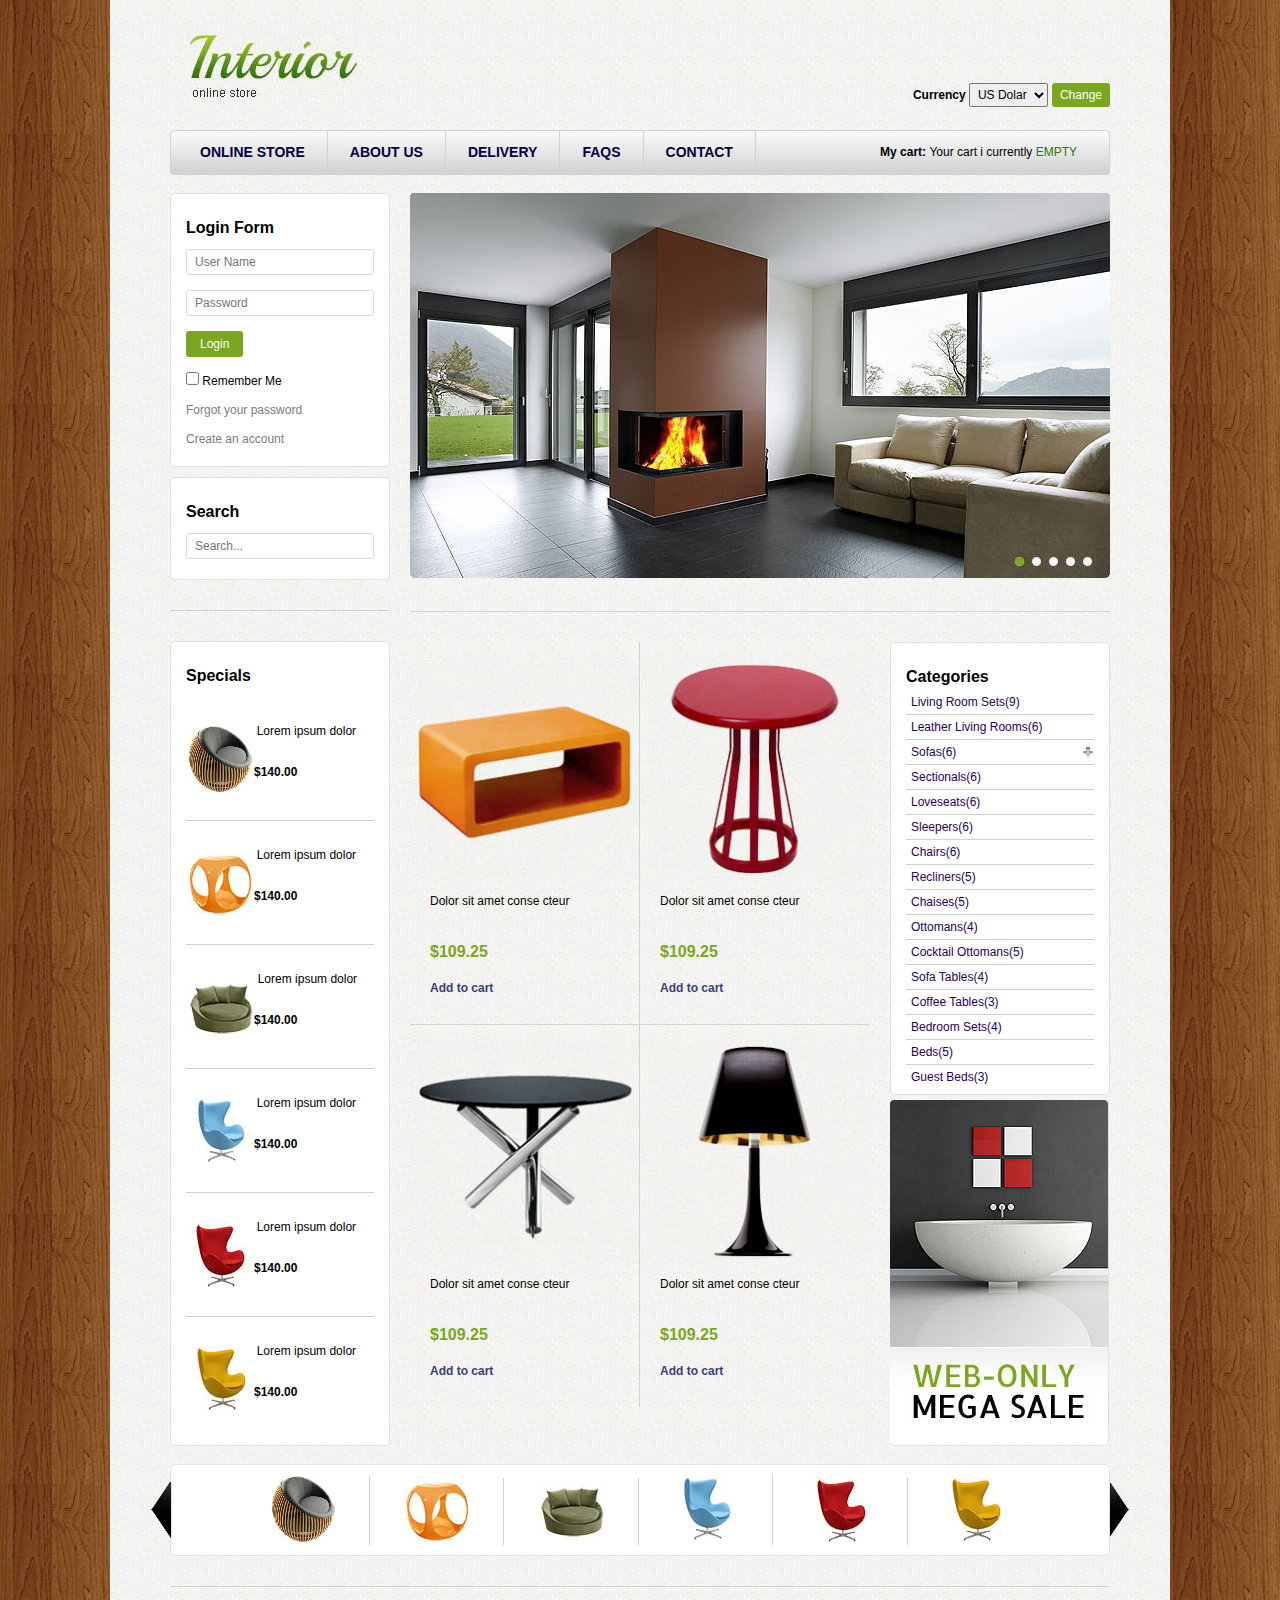
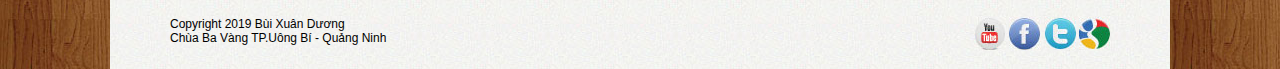
<file: index.html>
<!DOCTYPE html>
<html lang="vi">
<head>
    <meta charset="UTF-8">
    <meta name="viewport" content="width=device-width, initial-scale=1.0">
    <meta http-equiv="X-UA-Compatible" content="ie=edge">
    <title>Trang chủ</title>
    <link rel="stylesheet" type="text/css" href="css/reset.css">
    <link rel="stylesheet" type="text/css" href="css/style.css">
    <link rel="stylesheet" type="text/css" href="css/form.css">
</head>
<body>
    <div id="wrapper">
        <!--HEADER-->
        <div id="header">
            <!--Top-->
            <div class="top">
                <!--Logo-->
                <div class="logo">
                    &nbsp;<img src="images/logo.jpg" alt="Logo">&nbsp;
                </div>
                <div class="currency">
                    <span>Currency</span>
                    <select>
                        <option value="">US Dolar</option>
                        <option value="">VNĐ</option>                    
                    </select>
                    <a href="#" class="btn-link"><span>Change</span></a>
                </div>
                <div class="clr"></div>
                <!--Currency-->                
            </div>
            <!--END HEADER-->
            <!--Menu-->
            <div class="menu">
                <div class="right">
                    <div class="content">
                        <ul>
                            <li><a href ="#">online store</a></li>
                            <li class="line-h-45"></li>
                            <li><a href ="#">about us</a></li>
                            <li class="line-h-45"></li>
                            <li><a href ="#">delivery</a></li>
                            <li class="line-h-45"></li>
                            <li><a href ="#">faqs</a></li>
                            <li class="line-h-45"></li>
                            <li><a href ="#">contact</a></li>
                            <li class="line-h-45"></li>
                            <li class="cart"><b>My cart: </b>Your cart i currently <a href="">EMPTY</a></li>
                        </ul>
                    </div>
                </div>
            </div>
        </div>
        <!--CONTENT-->
        <div class="main">
            <div class="left">
                <!--Login box-->
                <div class="box">
                    <h3 class="header">Login Form</h3>
                    <div class="content">
                        <form action="#" method="POST" id="LoginForm">
                            <div class="row">
                                <input type="text" placeholder="User Name">
                            </div> 
                            <div class="row">                           
                                <input type="password" placeholder="Password">
                            </div>
                            <div class="row">
                                <button>Login</button>
                            </div>
                            <div class="row">
                                <input type="checkbox" name="checkbox" id="checkbox">
                                <label for="checkbox">Remember Me</label>
                            </div>
                            <div class="row">
                                <a href="#">Forgot your password</a>
                            </div>
                            <div class="row">
                                <a href="#">Create an account</a>
                            </div>
                        </form>
                    </div>                    
                </div>
                <!--SEARCH BOX-->
                <div class="box margin-box">
                    <h3 class="header">Search</h3>
                    <div class="content">
                        <form action="#" method="POST" id="LoginForm">
                            <div class="row">
                                <input type="text" placeholder="Search...">
                            </div>                                                       
                        </form>
                    </div>                    
                </div>
                <div class="line-w-100"></div>
                <!--SPECIALS-->
                <div class="box margin-box">
                    <h3 class="header">Specials</h3>
                    <div class="content">
                        <div class="special-product">
                            <div class="img">
                                &nbsp;<img src="images/pro1.jpg" alt="product"/>&nbsp;
                            </div>
                            <div class="info">
                                <p>Lorem ipsum dolor</p>
                                <span>$140.00</span>
                            </div>
                            <div class="clr"></div>
                        </div>
                        <div class="special-product">
                            <div class="img">
                                &nbsp;<img src="images/pro2.jpg" alt="product"/>&nbsp;
                            </div>
                            <div class="info">
                                <p>Lorem ipsum dolor</p>
                                <span>$140.00</span>
                            </div>
                            <div class="clr"></div>
                        </div>
                        <div class="special-product">
                            <div class="img">
                                &nbsp;<img src="images/pro3.jpg" alt="product"/>&nbsp;
                            </div>
                            <div class="info">
                                <p>Lorem ipsum dolor</p>
                                <span>$140.00</span>
                            </div>
                            <div class="clr"></div>
                        </div>
                        <div class="special-product">
                            <div class="img">
                                &nbsp;<img src="images/pro4.jpg" alt="product"/>&nbsp;
                            </div>
                            <div class="info">
                                <p>Lorem ipsum dolor</p>
                                <span>$140.00</span>
                            </div>
                            <div class="clr"></div>
                        </div>
                        <div class="special-product">
                            <div class="img">
                                &nbsp;<img src="images/pro5.jpg" alt="product"/>&nbsp;
                            </div>
                            <div class="info">
                                <p>Lorem ipsum dolor</p>
                                <span>$140.00</span>
                            </div>
                            <div class="clr"></div>
                        </div>
                        <div class="special-product" style="border-bottom:none;">
                            <div class="img">
                                &nbsp;<img src="images/pro6.jpg" alt="product"/>&nbsp;
                            </div>
                            <div class="info">
                                <p>Lorem ipsum dolor</p>
                                <span>$140.00</span>
                            </div>
                            <div class="clr"></div>
                        </div>
                    </div>                    
                </div>                
            </div>
            <div class="right">
                <!--SLIDE BOX-->
                <div class="slide">
                    <img src="images/slide1.jpg" alt="Slide 1">
                </div>
                <div class="line-w-100"></div> 
                <!--Col 1-->
                <div class="col1">
                    <div class="product-pig product-pig-left">
                        <div class="image">&nbsp;<img src="images/proL1.jpg" alt="product 01">&nbsp;</div>
                        <div class="info">
                            <p>Dolor sit amet conse cteur</p>
                            <span>$109.25</span>
                            <a href="#">Add to cart</a>
                        </div>
                    </div>
                    <div class="product-pig product-pig-right">
                        <div class="image">&nbsp;<img src="images/proL2.jpg" alt="product 02">&nbsp;</div>
                        <div class="info">
                            <p>Dolor sit amet conse cteur</p>
                            <span>$109.25</span>
                            <a href="#">Add to cart</a>
                        </div>
                    </div>
                    <div class="product-pig product-pig-left">
                        <div class="image">&nbsp;<img src="images/proL3.jpg" alt="product 03">&nbsp;</div>
                        <div class="info">
                            <p>Dolor sit amet conse cteur</p>
                            <span>$109.25</span>
                            <a href="#">Add to cart</a>
                        </div>
                    </div>
                    <div class="product-pig product-pig-right">
                        <div class="image">&nbsp;<img src="images/proL4.jpg" alt="product 04">&nbsp;</div>
                        <div class="info">
                            <p>Dolor sit amet conse cteur</p>
                            <span>$109.25</span>
                            <a href="#">Add to cart</a>
                        </div>
                    </div>
                </div>       
                <!--Col 2-->
                <div class="col2">
                    <!--Box categories-->
                    <div class="box box-category">
                        <h3 class="header">Categories</h3>
                        <div class="content">
                            <ul>
                                <li><a href="#">Living Room Sets(9)</a></li>
                                <li><a href="#">Leather Living Rooms(6)</a></li>
                                <li class="active"><a href="#">Sofas(6)</a></li>
                                <li><a href="#">Sectionals(6)</a></li>
                                <li><a href="#">Loveseats(6)</a></li>
                                <li><a href="#">Sleepers(6)</a></li>
                                <li><a href="#">Chairs(6)</a></li>
                                <li><a href="#">Recliners(5)</a></li>
                                <li><a href="#">Chaises(5)</a></li>
                                <li><a href="#">Ottomans(4) </a></li>
                                <li><a href="#">Cocktail Ottomans(5)</a></li>
                                <li><a href="#">Sofa Tables(4)</a></li>
                                <li><a href="#">Coffee Tables(3)</a></li>
                                <li><a href="#">Bedroom Sets(4)</a></li>
                                <li><a href="#">Beds(5)</a></li>
                                <li><a href="#">Guest Beds(3)</a></li>
                            </ul>
                        </div>                    
                    </div>
                    <!--Banner-->
                    <div class="banner">
                        <img src="images/banner.jpg" alt="">
                    </div>
                </div>
                <div class="clr"></div>
            </div>
            <div class="clr"></div>
        </div>
        <!--FOOTER-->
        <div class="footer">
            <div class="arrow-left"><img src="images/arrow-left.jpg" alt=""></div>
            <!--Slide-->
            <div class="slide">
                <ul>
                    <li><img src="images/pro1.jpg" alt=""></li>
                    <li><img src="images/pro2.jpg" alt=""></li>
                    <li><img src="images/pro3.jpg" alt=""></li>
                    <li><img src="images/pro4.jpg" alt=""></li>
                    <li><img src="images/pro5.jpg" alt=""></li>
                    <li><img src="images/pro6.jpg" alt=""></li>
                </ul>
            </div>
            <div class="arrow-right"><img src="images/arrow-right.jpg" alt=""></div>
            <div class="line-w-100"></div>
            <!--Copyright-->
            <div class="copyright">
                <div class="left">
                    Copyright 2019 Bùi Xuân Dương<br/>
                    Chùa Ba Vàng TP.Uông Bí - Quảng Ninh
                </div>
                <div class="right">
                    <a href="#"><img src="images/youtube.jpg" alt=""></a>
                    <a href="#"><img src="images/facebook.jpg" alt=""></a>
                    <a href=""><img src="images/twitter.jpg" alt=""></a>                                        
                    <a href=""><img src="images/chrome.jpg" alt=""></a>
                </div>
                <div class="clr"></div>
            </div>
        </div>
    </div>
</body>
</html>
</file>
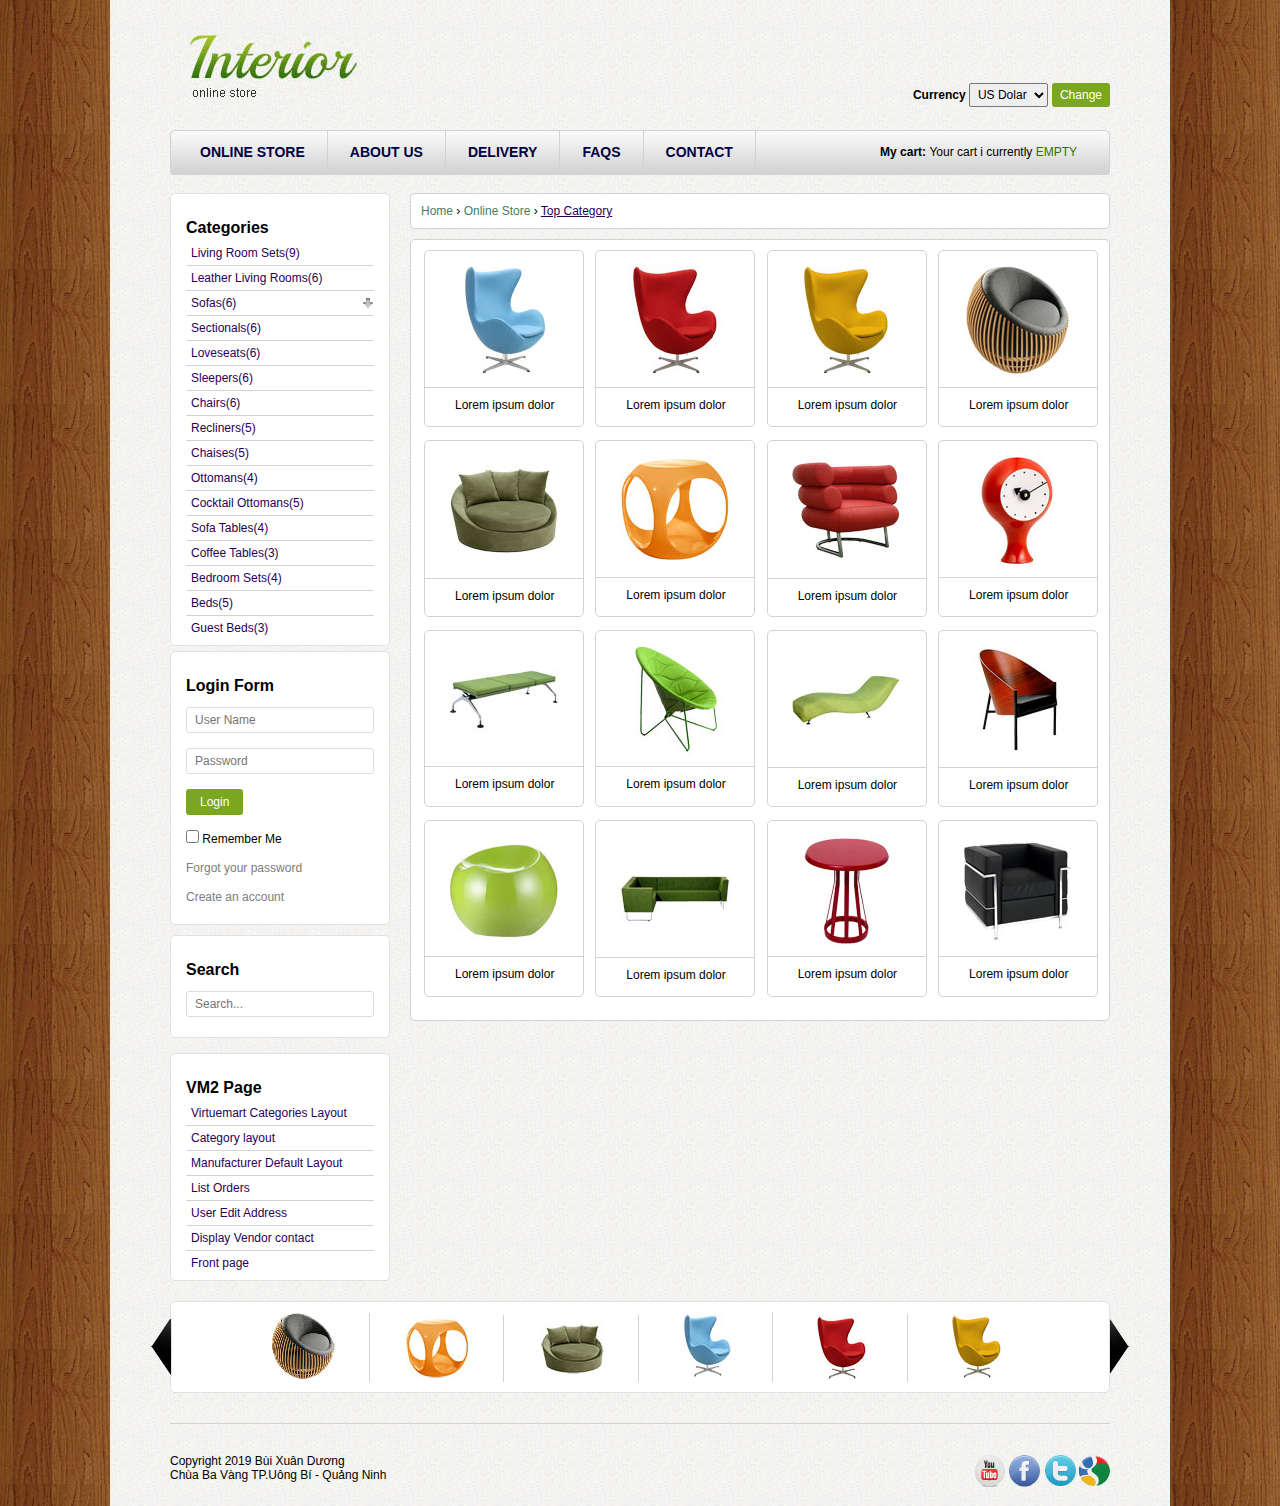
<file: category.html>
<!DOCTYPE html>
<html lang="vi">
<head>
    <meta charset="UTF-8">
    <meta name="viewport" content="width=device-width, initial-scale=1.0">
    <meta http-equiv="X-UA-Compatible" content="ie=edge">
    <title>Trang chủ</title>
    <link rel="stylesheet" type="text/css" href="css/reset.css">
    <link rel="stylesheet" type="text/css" href="css/style.css">
    <link rel="stylesheet" type="text/css" href="css/form.css">
</head>
<body>
    <div id="wrapper">
        <!--HEADER-->
        <div id="header">
            <!--Top-->
            <div class="top">
                <!--Logo-->
                <div class="logo">
                    &nbsp;<img src="images/logo.jpg" alt="Logo">&nbsp;
                </div>
                <div class="currency">
                    <span>Currency</span>
                    <select>
                        <option value="">US Dolar</option>
                        <option value="">VNĐ</option>                    
                    </select>
                    <a href="#" class="btn-link"><span>Change</span></a>
                </div>
                <div class="clr"></div>
                <!--Currency-->                
            </div>
            <!--END HEADER-->
            <!--Menu-->
            <div class="menu">
                <div class="right">
                    <div class="content">
                        <ul>
                            <li><a href ="#">online store</a></li>
                            <li class="line-h-45"></li>
                            <li><a href ="#">about us</a></li>
                            <li class="line-h-45"></li>
                            <li><a href ="#">delivery</a></li>
                            <li class="line-h-45"></li>
                            <li><a href ="#">faqs</a></li>
                            <li class="line-h-45"></li>
                            <li><a href ="#">contact</a></li>
                            <li class="line-h-45"></li>
                            <li class="cart"><b>My cart: </b>Your cart i currently <a href="">EMPTY</a></li>
                        </ul>
                    </div>
                </div>
            </div>
        </div>
        <!--CONTENT-->
        <div class="main">
            <div class="left">
                <!--Box categories-->
                <div class="box box-category">
                    <h3 class="header">Categories</h3>
                    <div class="content">
                        <ul>
                            <li><a href="#">Living Room Sets(9)</a></li>
                            <li><a href="#">Leather Living Rooms(6)</a></li>
                            <li class="active"><a href="#">Sofas(6)</a></li>
                            <li><a href="#">Sectionals(6)</a></li>
                            <li><a href="#">Loveseats(6)</a></li>
                            <li><a href="#">Sleepers(6)</a></li>
                            <li><a href="#">Chairs(6)</a></li>
                            <li><a href="#">Recliners(5)</a></li>
                            <li><a href="#">Chaises(5)</a></li>
                            <li><a href="#">Ottomans(4) </a></li>
                            <li><a href="#">Cocktail Ottomans(5)</a></li>
                            <li><a href="#">Sofa Tables(4)</a></li>
                            <li><a href="#">Coffee Tables(3)</a></li>
                            <li><a href="#">Bedroom Sets(4)</a></li>
                            <li><a href="#">Beds(5)</a></li>
                            <li><a href="#">Guest Beds(3)</a></li>
                        </ul>
                    </div>                    
                </div>
                <!--Login box-->
                <div class="box">
                    <h3 class="header">Login Form</h3>
                    <div class="content">
                        <form action="#" method="POST" id="LoginForm">
                            <div class="row">
                                <input type="text" placeholder="User Name">
                            </div> 
                            <div class="row">                           
                                <input type="password" placeholder="Password">
                            </div>
                            <div class="row">
                                <button>Login</button>
                            </div>
                            <div class="row">
                                <input type="checkbox" name="checkbox" id="checkbox">
                                <label for="checkbox">Remember Me</label>
                            </div>
                            <div class="row">
                                <a href="#">Forgot your password</a>
                            </div>
                            <div class="row">
                                <a href="#">Create an account</a>
                            </div>
                        </form>
                    </div>                    
                </div>
                <!--SEARCH BOX-->
                <div class="box margin-box" style="margin-bottom:15px;">
                    <h3 class="header">Search</h3>
                    <div class="content">
                        <form action="#" method="POST" id="LoginForm">
                            <div class="row">
                                <input type="text" placeholder="Search...">
                            </div>                                                       
                        </form>
                    </div>                    
                </div>                
                <div class="box box-category">
                    <h3 class="header">VM2 Page</h3>
                    <div class="content">
                        <ul>
                            <li><a href="#">Virtuemart Categories Layout</a></li>
                            <li><a href="#">Category layout</a></li>                                
                            <li><a href="#">Manufacturer Default Layout</a></li>
                            <li><a href="#">List Orders</a></li>
                            <li><a href="#">User Edit Address</a></li>
                            <li><a href="#">Display Vendor contact</a></li>
                            <li><a href="#">Front page</a></li>                                
                        </ul>
                    </div>                    
                </div>              
            </div>
            <div class="right">
                <!--Breadcrumb-->
                <div class="breadcrumd">
                    <a href="#">Home</a> &#8250;
                    <a href="#">Online Store</a> &#8250;
                    <a href="#" class="active">Top Category</a>
                </div>
                <!--Category Product-->
                <div class="cateProduct">
                    <div class="box-cate">
                        <div class="image">
                            <img src="images/proH1.jpg" alt="">                            
                        </div>
                        <div class="line-w-100" style="margin:10px 0;"></div>
                        <a href="#">Lorem ipsum dolor</a>
                        <div class="clr"></div>
                    </div>
                    <div class="box-cate">
                        <div class="image">
                            <img src="images/proH2.jpg" alt="">                            
                        </div>
                        <div class="line-w-100" style="margin:10px 0;"></div>
                        <a href="#">Lorem ipsum dolor</a>
                        <div class="clr"></div>
                    </div> 
                    <div class="box-cate">
                        <div class="image">
                            <img src="images/proH3.jpg" alt="">                            
                        </div>
                        <div class="line-w-100" style="margin:10px 0;"></div>
                        <a href="#">Lorem ipsum dolor</a>
                        <div class="clr"></div>
                    </div>
                    <div class="box-cate">
                        <div class="image">
                            <img src="images/proH4.jpg" alt="">                            
                        </div>
                        <div class="line-w-100" style="margin:10px 0;"></div>
                        <a href="#">Lorem ipsum dolor</a>
                        <div class="clr"></div>
                    </div>  
                    <div class="box-cate">
                        <div class="image">
                            <img src="images/proH5.jpg" alt="">                            
                        </div>
                        <div class="line-w-100" style="margin:10px 0;"></div>
                        <a href="#">Lorem ipsum dolor</a>
                        <div class="clr"></div>
                    </div>
                    <div class="box-cate">
                        <div class="image">
                            <img src="images/proH6.jpg" alt="">                            
                        </div>
                        <div class="line-w-100" style="margin:10px 0;"></div>
                        <a href="#">Lorem ipsum dolor</a>
                        <div class="clr"></div>
                    </div> 
                    <div class="box-cate">
                        <div class="image">
                            <img src="images/proH7.jpg" alt="">                            
                        </div>
                        <div class="line-w-100" style="margin:10px 0;"></div>
                        <a href="#">Lorem ipsum dolor</a>
                        <div class="clr"></div>
                    </div>
                    <div class="box-cate">
                        <div class="image">
                            <img src="images/proH8.jpg" alt="">                            
                        </div>
                        <div class="line-w-100" style="margin:10px 0;"></div>
                        <a href="#">Lorem ipsum dolor</a>
                        <div class="clr"></div>
                    </div>   
                    <div class="box-cate">
                        <div class="image">
                            <img src="images/proH9.jpg" alt="">                            
                        </div>
                        <div class="line-w-100" style="margin:10px 0;"></div>
                        <a href="#">Lorem ipsum dolor</a>
                        <div class="clr"></div>
                    </div>
                    <div class="box-cate">
                        <div class="image">
                            <img src="images/proH10.jpg" alt="">                            
                        </div>
                        <div class="line-w-100" style="margin:10px 0;"></div>
                        <a href="#">Lorem ipsum dolor</a>
                        <div class="clr"></div>
                    </div> 
                    <div class="box-cate">
                        <div class="image">
                            <img src="images/proH11.jpg" alt="">                            
                        </div>
                        <div class="line-w-100" style="margin:10px 0;"></div>
                        <a href="#">Lorem ipsum dolor</a>
                        <div class="clr"></div>
                    </div>
                    <div class="box-cate">
                        <div class="image">
                            <img src="images/proH12.jpg" alt="">                            
                        </div>
                        <div class="line-w-100" style="margin:10px 0;"></div>
                        <a href="#">Lorem ipsum dolor</a>
                        <div class="clr"></div>
                    </div>  
                    <div class="box-cate">
                        <div class="image">
                            <img src="images/proH13.jpg" alt="">                            
                        </div>
                        <div class="line-w-100" style="margin:10px 0;"></div>
                        <a href="#">Lorem ipsum dolor</a>
                        <div class="clr"></div>
                    </div>
                    <div class="box-cate">
                        <div class="image">
                            <img src="images/proH14.jpg" alt="">                            
                        </div>
                        <div class="line-w-100" style="margin:10px 0;"></div>
                        <a href="#">Lorem ipsum dolor</a>
                        <div class="clr"></div>
                    </div> 
                    <div class="box-cate">
                        <div class="image">
                            <img src="images/proH15.jpg" alt="">                            
                        </div>
                        <div class="line-w-100" style="margin:10px 0;"></div>
                        <a href="#">Lorem ipsum dolor</a>
                        <div class="clr"></div>
                    </div>
                    <div class="box-cate">
                        <div class="image">
                            <img src="images/proH16.jpg" alt="">                            
                        </div>
                        <div class="line-w-100" style="margin:10px 0;"></div>
                        <a href="#">Lorem ipsum dolor</a>
                        <div class="clr"></div>
                    </div>  
                </div>
            </div>
            <div class="clr"></div>
        </div>
        <!--FOOTER-->
        <div class="footer">
            <div class="arrow-left"><img src="images/arrow-left.jpg" alt=""></div>
            <!--Slide-->
            <div class="slide">
                <ul>
                    <li><img src="images/pro1.jpg" alt=""></li>
                    <li><img src="images/pro2.jpg" alt=""></li>
                    <li><img src="images/pro3.jpg" alt=""></li>
                    <li><img src="images/pro4.jpg" alt=""></li>
                    <li><img src="images/pro5.jpg" alt=""></li>
                    <li><img src="images/pro6.jpg" alt=""></li>
                </ul>
            </div>
            <div class="arrow-right"><img src="images/arrow-right.jpg" alt=""></div>
            <div class="line-w-100"></div>
            <!--Copyright-->
            <div class="copyright">
                <div class="left">
                    Copyright 2019 Bùi Xuân Dương<br/>
                    Chùa Ba Vàng TP.Uông Bí - Quảng Ninh
                </div>
                <div class="right">
                    <a href="#"><img src="images/youtube.jpg" alt=""></a>
                    <a href="#"><img src="images/facebook.jpg" alt=""></a>
                    <a href=""><img src="images/twitter.jpg" alt=""></a>                                        
                    <a href=""><img src="images/chrome.jpg" alt=""></a>
                </div>
                <div class="clr"></div>
            </div>
        </div>
    </div>
</body>
</html>
</file>
<file: css/style.css>
body{
    background:url(../images/bg-body.jpg) repeat;
}
#wrapper{
    width:940px;    
    background:url(../images/bg.jpg) repeat;
    margin:0px auto;
    padding:0 60px;
}
/*==========================TOP==========================*/
#wrapper>#header>.top{        
    height:130px;
}
    #wrapper>#header>.top>.logo{    
        margin-left:17px;    
        float:left;        
        height:130px;
        line-height:130px;        
        text-align:center;
    }
        #wrapper>#header>.top>.logo>img{
            vertical-align:middle;            
        }
    #wrapper>#header>.top>.currency{
        margin:83px 0px 27px 0px;
        float:right;
    }
        #wrapper>#header>.top>.currency>span{
            font-weight:bold;            
        }
        #wrapper>#header>.top>.currency>select{
            height:24px;
            border-radius:2px;
            padding: 0 4px;
        }
/*==========================MENU==========================*/
#wrapper>#header>.menu{    
    background:url(../images/menu-left.jpg) left top no-repeat;    
}
#wrapper>#header>.menu>.right{    
    background:url(../images/menu-right.jpg) right top no-repeat;    
}
#wrapper>#header>.menu>.right>.content{
    height:45px;
    background:url(../images/menu-bg.jpg) left top repeat-x;
    margin:0 8px;    
}
#wrapper>#header>.menu>.right>.content>ul{
    position:relative;
}
#wrapper>#header>.menu>.right>.content>ul>li{
    float:left;
}
#wrapper>#header>.menu>.right>.content>ul>li>a{
    color:#000043;
    display:block;
    padding:0px 22px;    
    font:bold 14px/45px Arial;
    text-transform: uppercase;
}
#wrapper>#header>.menu>.right>.content>ul>li>a:hover{
    color:#2e7500;
    text-decoration: underline;
}

#wrapper>#header>.menu>.right>.content>ul>li.cart
{
    position:absolute;
    top:0px;
    right:25px;
}
#wrapper>#header>.menu>.right>.content>ul>li.cart>a{
    display: inline;
    padding:0;
    font:12px/45px arial;
    color:#2e7500;
}
#wrapper>#header>.menu>.right>.content>ul>li.cart>a:hover{
    color:black;
    font-weight:bold;
}
/*-------------------CONTENT---------------------*/
#wrapper .main{    
    margin-top:18px;      
}
    #wrapper>.main>.left{
        width:220px;
        float:left;
    }
    #wrapper>.main>.right{
        width:700px;
        margin-left:240px;        
    }
/*-------------------SPECIAL PRODUCTS---------------------*/
.special-product{    
    height:123px;
    border-bottom:1px solid #d2d2d2;
}
.special-product>.img{
    height:64px;
    line-height:123px;
    float:left;    
}
.special-product>.img>img{
    vertical-align: middle;
}
.special-product>.info{
    margin-left:68px;
    padding:27px 0;
}
.special-product>.info>p{
    margin-bottom:27px;
}
.special-product>.info>span{
    font-weight:bold;
}
/*-------------------COL1 & COL2---------------------*/
.main>.right>.col1{
    float:left;
    width:460px;        
}
.main>.right>.col1>.product-pig{
    float:left;
    width:229px; 
    height:382px;   
}
.main>.right>.col1>.product-pig>.image{
    height:227px;    
    text-align: center;
}
.main>.right>.col1>.product-pig>.image>img{
    vertical-align: middle;
}
.main>.right>.col1>.product-pig>.info{
    padding:25px 20px;
    height:150px;
}
.main>.right>.col1>.product-pig>.info> p{
    margin-bottom:35px;
}
.main>.right>.col1>.product-pig>.info> span{
    margin-bottom:20px;    
    display:block;
    color:#7ba720;
    font-size:16px;
    font-weight:bold;
}
.main>.right>.col1>.product-pig>.info>a{
    font-weight:bold;
    color:#3e3e79;
}
.main>.right>.col1>.product-pig>.info>a:hover{
    text-decoration: underline;
}
.main>.right>.col1>.product-pig>.image>img{
    width:228px;
    height:auto;
}
.main>.right>.col1>.product-pig-left{
    border:1px solid #d2d2d2;
    border-width:0px 1px 1px 0px;  
}
.main>.right>.col1>.product-pig-left:nth-last-child(2){
    border-bottom:none; 
}
.main>.right>.col1>.product-pig-right{
    border-bottom:1px solid #d2d2d2;    
}
.main>.right>.col1 .product-pig-right:last-child{
    border-bottom:none;
}
.main>.right>.col2{
    width:220px;
    margin-left:480px;    
}
.box-category{
    margin-bottom:5px;
}
.box-category>.content{
    
}
.box-category>.content>ul{
    margin-top:-8px;
}
.box-category>.content>ul>li{
    border-bottom:1px solid #d2d2d2;
    padding:5px;
}
.box-category>.content>ul>li:last-child{
    border-bottom:none;
}
.box-category>.content>ul>li.active{
    background:url(../images/down-arrow.jpg) right center no-repeat;
}
.box-category>.content>ul>li>a{
    color:#2a0055;
}
.box-category>.content>ul>li>a:hover{
    color:#00c;
}
.footer{
    position:relative;
}
.footer>.slide{
    border-radius:5px;
    background:white;
    border:1px solid #e1e1e1;
    margin-top:15px;
    padding:10px 20px;
    text-align: center;
}
.footer>.slide>ul>li{    
    width:130px;
    display:inline-block;   
    border-right:1px solid #d2d2d2; 
}
.footer>.slide>ul>li:last-child{
    border:none;
}
.footer>.arrow-left{
    position:absolute;
    top:17px;
    left:-20px;
}
.footer>.arrow-right{
    position:absolute;
    top:17px;
    right:-19px;
}
.footer>.copyright{
    padding-bottom:15px;
}
.footer>.copyright>.left{
    float:left;  
}
.footer>.copyright>.right{    
    float:right;
}
/*-------------------BreadCrumb---------------------*/
.breadcrumd{
    background:white;
    border-radius:5px;
    border:1px solid #d2d2d2;
    padding:10px;
}
.breadcrumd>a{
    color:#447f60;
}
.breadcrumd>a:hover{
    text-decoration:underline;
}
.breadcrumd>.active{
    color:#2a0055;
    text-decoration:underline;
}
/*-------------------Category Product---------------------*/
.cateProduct{
    background:white;
    border-radius:5px;
    border:1px solid #d2d2d2;
    padding:10px 0px 10px 13px;    
    margin-top:10px;
}
.cateProduct>.box-cate{
    width:158px;
    height:160px;
    border:1px solid #d2d2d2;    
    margin:0px 8px 10px 0px;
    border-radius:5px;
    display:inline-block;
    padding-top:15px;
    text-align:center;
}
.cateProduct>.box-cate>.image>img{
    display:block;
    margin:0 auto;    
}
.cateProduct>.box-cate>a{
    float:left;color:black;    
    margin-left:30px;
}
.cateProduct>.box-cate>a:hover{
    text-decoration:underline;
}
/*-------------------LINE---------------------*/
.line-h-45{
    width:1px;
    height:44px;
    background-color:#d2d2d2;
}
.line-w-100{
    width:100%;
    height:1px;
    background:#d2d2d2;
    margin:30px 0;
}
/*-------------------MARGIN---------------------*/
.margin-box{
    margin-top:10px;
}
</file>
<file: css/form.css>
.btn-link{
    background:#7ba720;
    color:white;
    font-size:12px;
    display:block;
    float:right;
    border-radius:3px;
    margin-left:4px;
}
.btn-link>span{
    padding:5px 8px;    
    display:block;
}
.box{
    border:1px solid #e1e1e1;
    border-radius:5px;
    background:white;
    padding:25px 15px 5px 15px;
}
.box>.header{
    font-size:16px;
    font-weight:bold;
    margin-bottom:12px;
}
.box>.content>#LoginForm>.row{    
    margin-bottom:15px;
}
.box>.content>#LoginForm>.row>input[type=text],.box>.content>#LoginForm>.row>input[type=password]{
    border:1px solid #dddddd;
    border-radius:3px;    
    background:white;
    height:24px;    
    padding-left:8px;
    width:178px;
}
.box>.content>#LoginForm>.row>button{
    background:#7ba720;
    border:none;
    padding:6px 14px;
    color:white;
    border-radius:3px;    
}
.box>.content>#LoginForm>.row>a{
    color:#7c7c7c;
}
</file>
